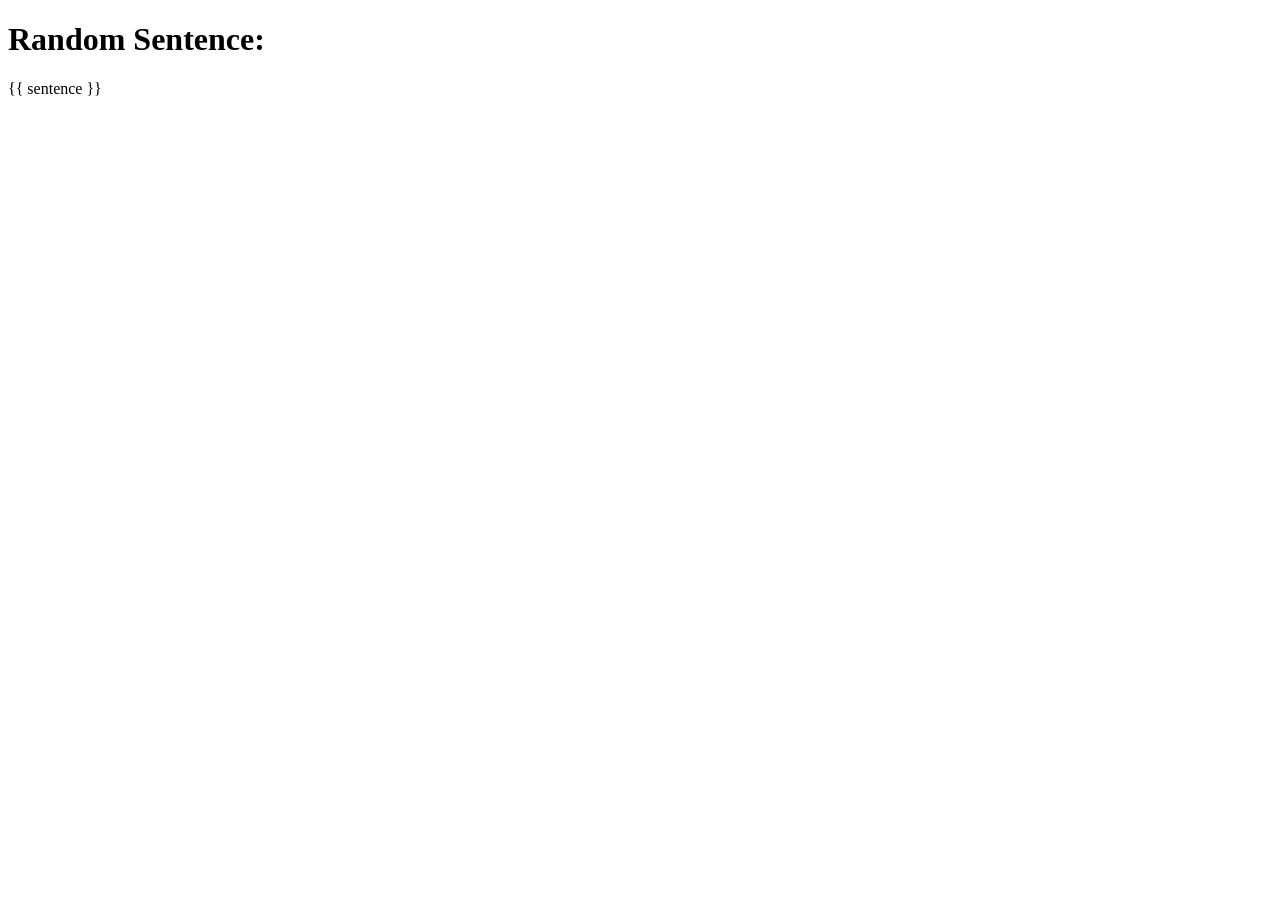
<file: Code/tutorial_11/templates/index.html>
<!DOCTYPE html>
<html lang="en">
<head>
    <meta charset="UTF-8">
    <meta http-equiv="X-UA-Compatible" content="IE=edge">
    <meta name="viewport" content="width=device-width, initial-scale=1.0">
    <title>Markov Chain Generated Sentence</title>
</head>
<body>
    <h1>Random Sentence:</h1>
    <p>{{ sentence }}</p>
</body>
</html>
</file>
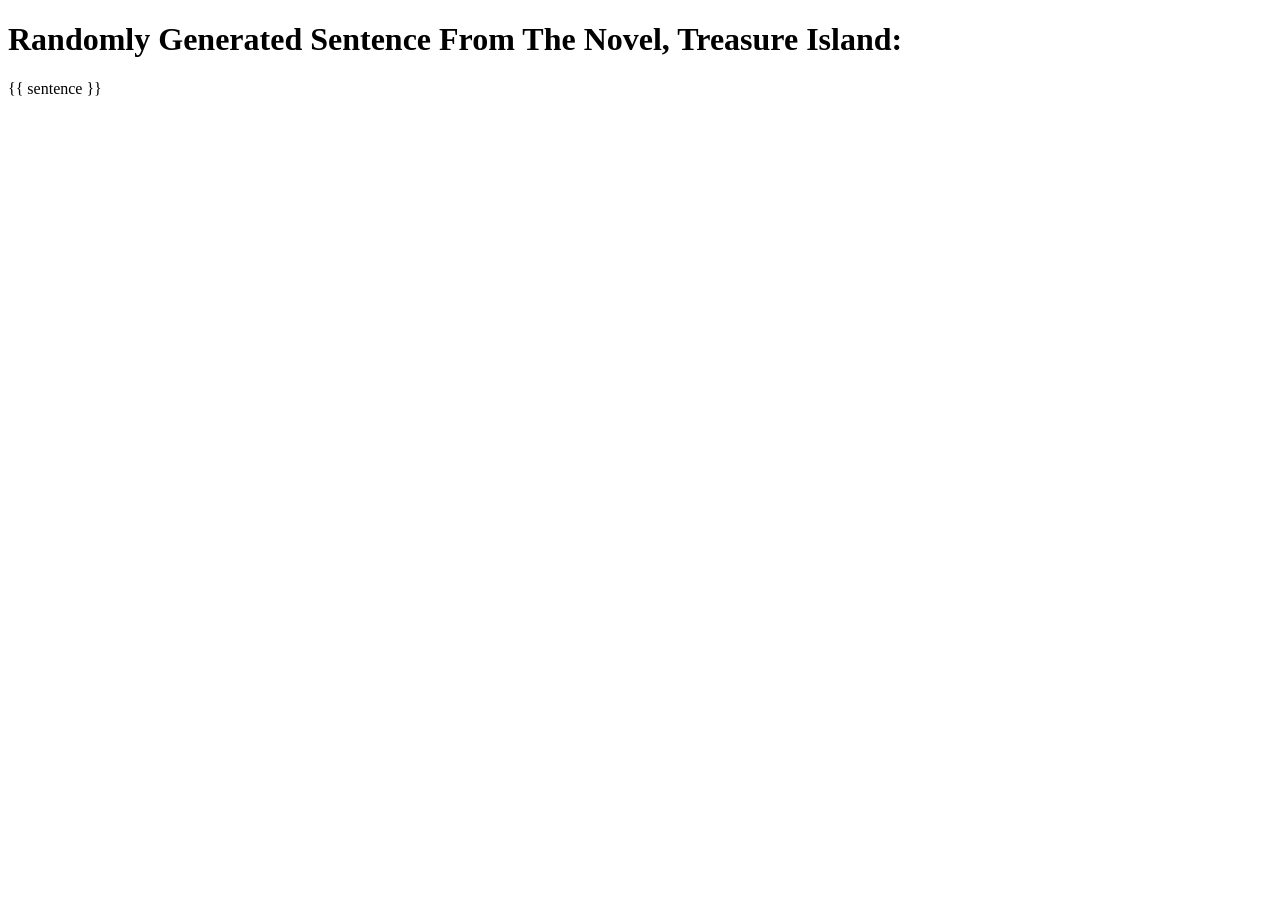
<file: Code/tutorial_5/templates/index.html>
<!DOCTYPE html>
<html lang="en">
<head>
    <meta charset="UTF-8">
    <title>Generated Text</title>
</head>
<body>
    <h1>Randomly Generated Sentence From The Novel, Treasure Island:</h1>
    <p>{{ sentence }}</p>
</body>
</html>
</file>
